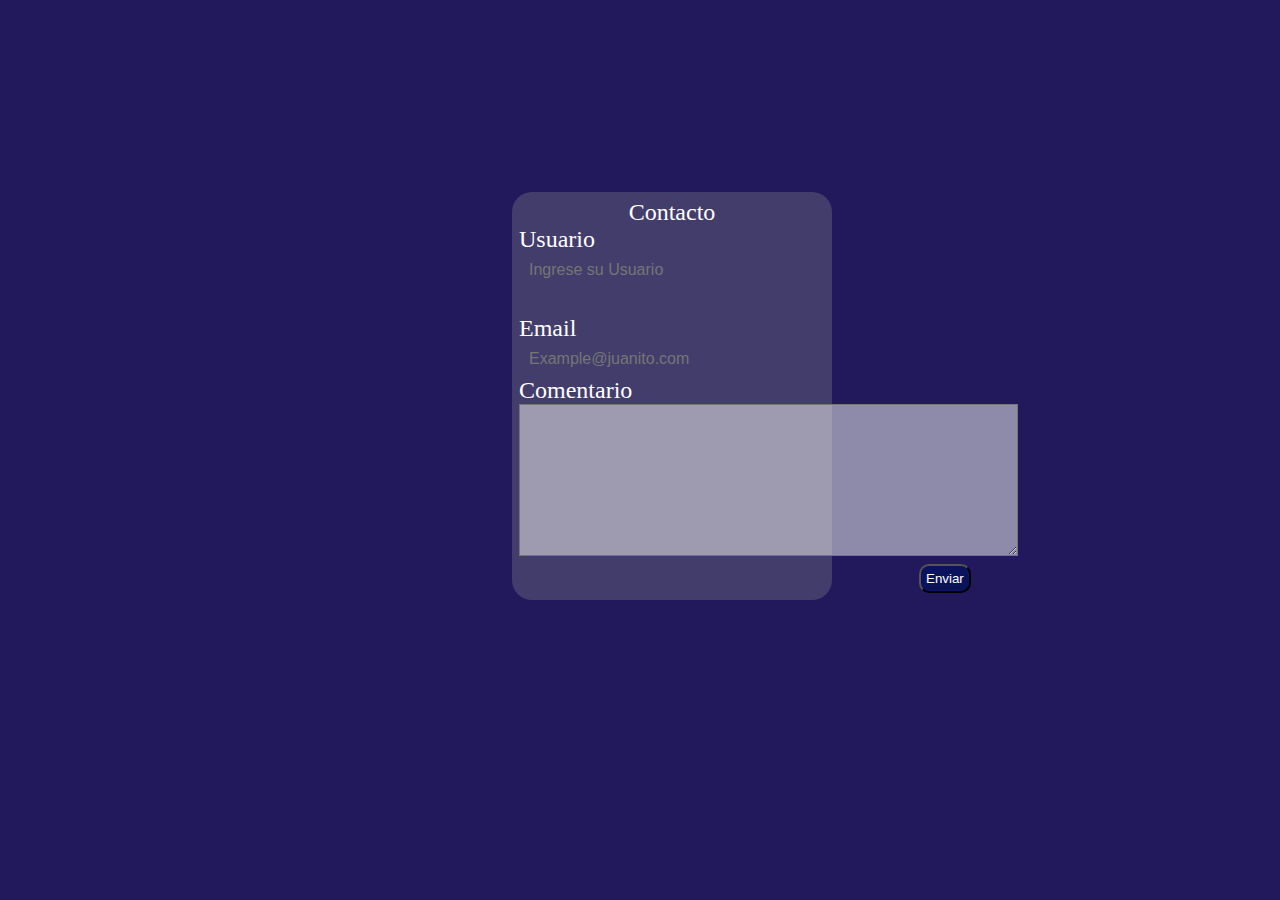
<file: Proyecto_Jesse/HTML/Formularios/Formulario.html>
<!DOCTYPE html>
<html lang="en">
<head>
    <meta charset="UTF-8">
    <meta name="viewport" content="width=device-width, initial-scale=1.0">
    <link rel="stylesheet" href="../../CSS/Formularios/form.css">
    <title>Contacto</title>
</head>
<body>
    <Form action="../../index.html">
        <legend>
            <p>Contacto</p>
        </legend>
        <div class="content-form">
            <label>Usuario</label>
            <input type="text" placeholder="Ingrese su Usuario">
        </div><br>
        <div class="content-form">
            <label>Email</label>
            <input type="email" placeholder="Example@juanito.com">
        </div>
        <div class="content-form"> 
            <label>Comentario</label>
            <textarea minlength="20" maxlength="400" name="Coment" id="coment" cols="60" rows="10" ></textarea>
        </div>
        <div class="botones-form">
            <input type="submit" value="Enviar">
        </div>
    </Form>
</body>
</html>
</file>
<file: Proyecto_Jesse/CSS/Formularios/form.css>
*{
    margin: 0;
    padding: 0;
    box-sizing: border-box;
}

body{
background: rgba(24, 16, 85, 0.959);
}




form{
    color: white;
    padding: 5px;
    border-radius: 20px;
    margin-left: 40%;
    margin-top: 15%;
    font-size: 1.5em;
    max-width: 25%;
    border: 2px solid rgba(0, 0, 0, 0);
    background-color: rgba(149, 149, 149, 0.299);
}

form legend{
    text-align: center;
}

.content-form  input{
    color: gray;
    width: 90%;
    border: none;
    padding: 10px;
    background: rgba(0, 0, 0, 0);
}

.content-form input::placeholder{
    font-size: 1.2em;
  
}

form textarea{
    background-color: rgba(236, 236, 236, 0.537);
}

.botones-form [type=submit]{
    border-radius: 10px;
    background-color: rgba(7, 18, 93, 0.843);
    padding: 5px;
    margin-left: 30em;
    color: white;
}
</file>
